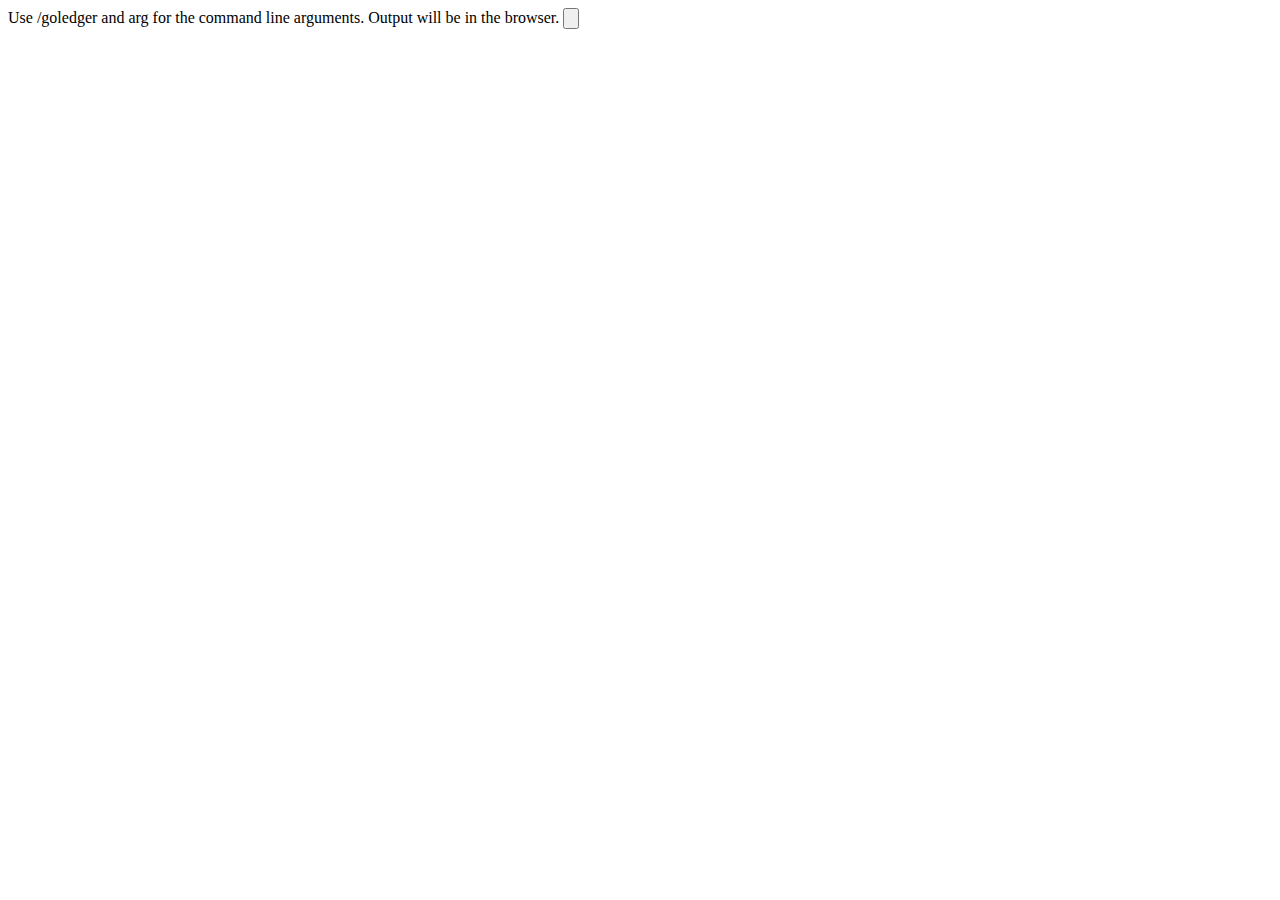
<file: cmd/web/index.html>
<html>
	<head>
	</head>
	<body>
		<title>Example index.html</title>
		<form>
Use /goledger and arg for the command line arguments. Output will be in the browser.
			<input type="button"
		</form>

	</body>
</html>
</file>
